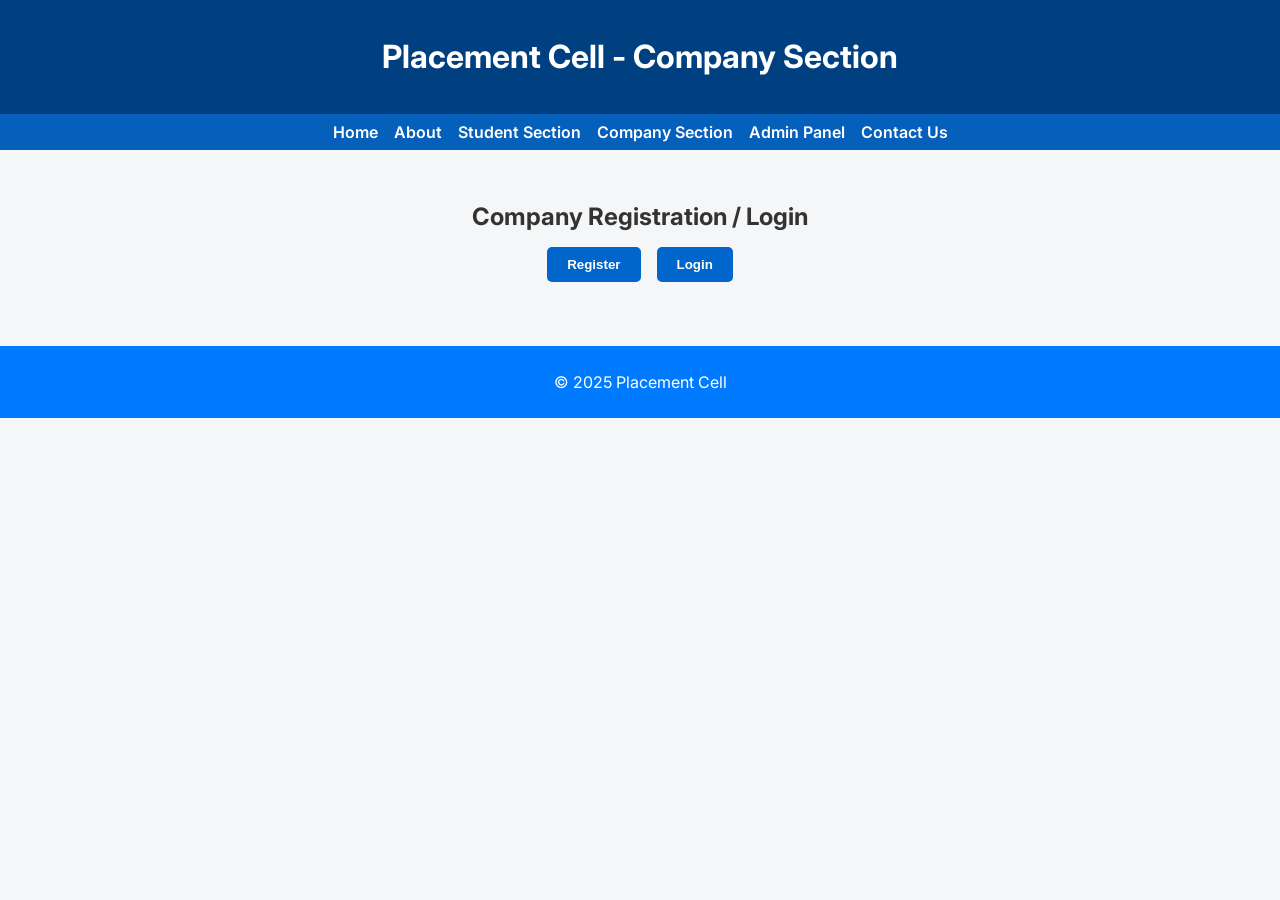
<file: company.html>
<!DOCTYPE html>
<html lang="en">
<head>
  <meta charset="UTF-8" />
  <meta name="viewport" content="width=device-width, initial-scale=1.0"/>
  <title>Company Registration/Login</title>
  <link href="https://fonts.googleapis.com/css2?family=Inter:wght@400;600&display=swap" rel="stylesheet">
  <style>
    body {
      font-family: 'Inter', sans-serif;
      margin: 0;
      padding: 0;
      background: #f4f6f8;
      color: #333;
    }

    header, footer {
      background-color: #004080;
      color: white;
      padding: 1rem 2rem;
      text-align: center;
    }

    nav {
      background-color: #0460bb;
      padding: 0.5rem 2rem;
    }

    nav ul {
      list-style: none;
      display: flex;
      justify-content: center;
      flex-wrap: wrap;
      gap: 1rem;
      padding: 0;
      margin: 0;
    }

    nav ul li a {
      color: white;
      text-decoration: none;
      font-weight: 600;
      transition: color 0.3s ease;
    }

    nav ul li a:hover {
      color: #ffdd57;
    }

    main {
      padding: 2rem;
      display: flex;
      flex-direction: column;
      align-items: center;
    }

    h2 {
      text-align: center;
      margin-bottom: 1rem;
    }

    .button-container {
      display: flex;
      gap: 1rem;
      justify-content: center;
      margin-bottom: 2rem;
    }

    .btn {
      padding: 10px 20px;
      background-color: #0066cc;
      color: white;
      border: none;
      border-radius: 5px;
      font-weight: bold;
      cursor: pointer;
      transition: background 0.3s ease;
    }

    .btn:hover {
      background-color: #004c99;
    }

    form {
      background: white;
      padding: 2rem;
      border-radius: 8px;
      box-shadow: 0 0 10px rgba(0, 0, 0, 0.1);
      width: 90%;
      max-width: 800px;
      display: none;
    }

    label {
      display: block;
      margin-top: 1rem;
      font-weight: 600;
    }

    input, select, textarea {
      width: 100%;
      padding: 10px;
      margin-top: 0.3rem;
      border: 1px solid #ccc;
      border-radius: 4px;
    }

    textarea {
      resize: vertical;
    }

    .active {
      display: block !important;
    }

    footer {
      background-color: #007bff;
      color: white;
      text-align: center;
      padding: 10px 0;
    }

  </style>
</head>
<body>

  <header>
    <h1>Placement Cell - Company Section</h1>
  </header>

  <nav>
    <ul>
        <li><a href="index.html">Home</a></li>
        <li><a href="about.html">About</a></li>
        <li><a href="student.html">Student Section</a></li>
        <li><a href="company.html">Company Section</a></li>
        <li><a href="admin.html">Admin Panel</a></li>
        <li><a href="contact.html">Contact Us</a></li>
    </ul>
  </nav>

  <main>
    <h2>Company Registration / Login</h2>
    <div class="button-container">
      <button class="btn" onclick="toggleForm('register')">Register</button>
      <button class="btn" onclick="toggleForm('login')">Login</button>
    </div>

    <!-- Registration Form -->
    <form id="registrationForm">
      <h2>Company & Job Details</h2>
      <label for="companyName">Company Name</label>
      <input type="text" id="companyName" required>

      <label for="companyType">Company Type</label>
      <select id="companyType">
        <option>Private</option>
        <option>Public</option>
        <option>Startup</option>
        <option>Government</option>
      </select>

      <label for="industry">Industry Sector</label>
      <input type="text" id="industry">

      <label for="about">Company Description / About Us</label>
      <textarea id="about" rows="3"></textarea>

      <label for="hrName">HR/Recruiter Name</label>
      <input type="text" id="hrName">

      <label for="email">Official Email Address</label>
      <input type="email" id="email">

      <label for="phone">Contact Number</label>
      <input type="text" id="phone">

      <label for="address">Company Address</label>
      <textarea id="address" rows="2"></textarea>

      <label for="jobTitle">Job Title/Designation</label>
      <input type="text" id="jobTitle">

      <label for="skills">Required Skills</label>
      <input type="text" id="skills">

      <label for="location">Job Location</label>
      <input type="text" id="location">

      <label for="jobType">Job Type</label>
      <select id="jobType">
        <option>Full-time</option>
        <option>Internship</option>
        <option>Contract</option>
        <option>Remote</option>
      </select>

      <label for="vacancies">Number of Vacancies</label>
      <input type="number" id="vacancies">

      <label for="mode">Mode of Hiring</label>
      <select id="mode">
        <option>Online</option>
        <option>Offline</option>
      </select>

      <label for="courses">Eligible Courses / Streams</label>
      <input type="text" id="courses">

      <label for="criteria">Eligibility Criteria</label>
      <textarea id="criteria" rows="2"></textarea>

      <label for="process">Selection Process</label>
      <textarea id="process" rows="2"></textarea>

      <label for="package">Package</label>
      <input type="text" id="package">

      <button type="submit" class="btn" style="margin-top: 1.5rem;">Submit</button>
    </form>

    <!-- Login Form -->
    <form id="loginForm">
      <h2>Company Login</h2>
      <label for="loginEmail">Email</label>
      <input type="email" id="loginEmail" required>

      <label for="loginPassword">Password</label>
      <input type="password" id="loginPassword" required>

      <button type="submit" class="btn" style="margin-top: 1.5rem;">Login</button>
    </form>
  </main>

  <footer>
    <p>&copy; 2025 Placement Cell</p>
  </footer>

  <script>
    function toggleForm(formType) {
      const registerForm = document.getElementById("registrationForm");
      const loginForm = document.getElementById("loginForm");

      if (formType === "register") {
        registerForm.classList.add("active");
        loginForm.classList.remove("active");
      } else {
        loginForm.classList.add("active");
        registerForm.classList.remove("active");
      }
    }
  </script>

  <script>
  // Handle Registration Form Submission
  document.getElementById("registrationForm").addEventListener("submit", function (e) {
    e.preventDefault(); // Prevent page reload

    const companyName = document.getElementById("companyName").value.trim();
    const email = document.getElementById("email").value.trim();

    if (!companyName || !email) {
      alert("⚠️ Please fill out all required fields.");
      return;
    }

    // You can collect other fields here or send the data to a backend
    console.log("✅ Registration Submitted:", companyName, email);
    alert(`✅ Thank you, ${companyName}! Your registration has been received.`);

    this.reset();
  });

  // Handle Login Form Submission
  document.getElementById("loginForm").addEventListener("submit", function (e) {
    e.preventDefault(); // Prevent page reload

    const loginEmail = document.getElementById("loginEmail").value.trim();
    const loginPassword = document.getElementById("loginPassword").value.trim();

    if (!loginEmail || !loginPassword) {
      alert("⚠️ Please enter both email and password.");
      return;
    }

    // Here you would verify credentials via server request
    console.log("🔐 Login Attempt:", loginEmail);
    alert(`✅ Logged in as ${loginEmail}`);

    this.reset();
  });
</script>


</body>
</html>
</file>
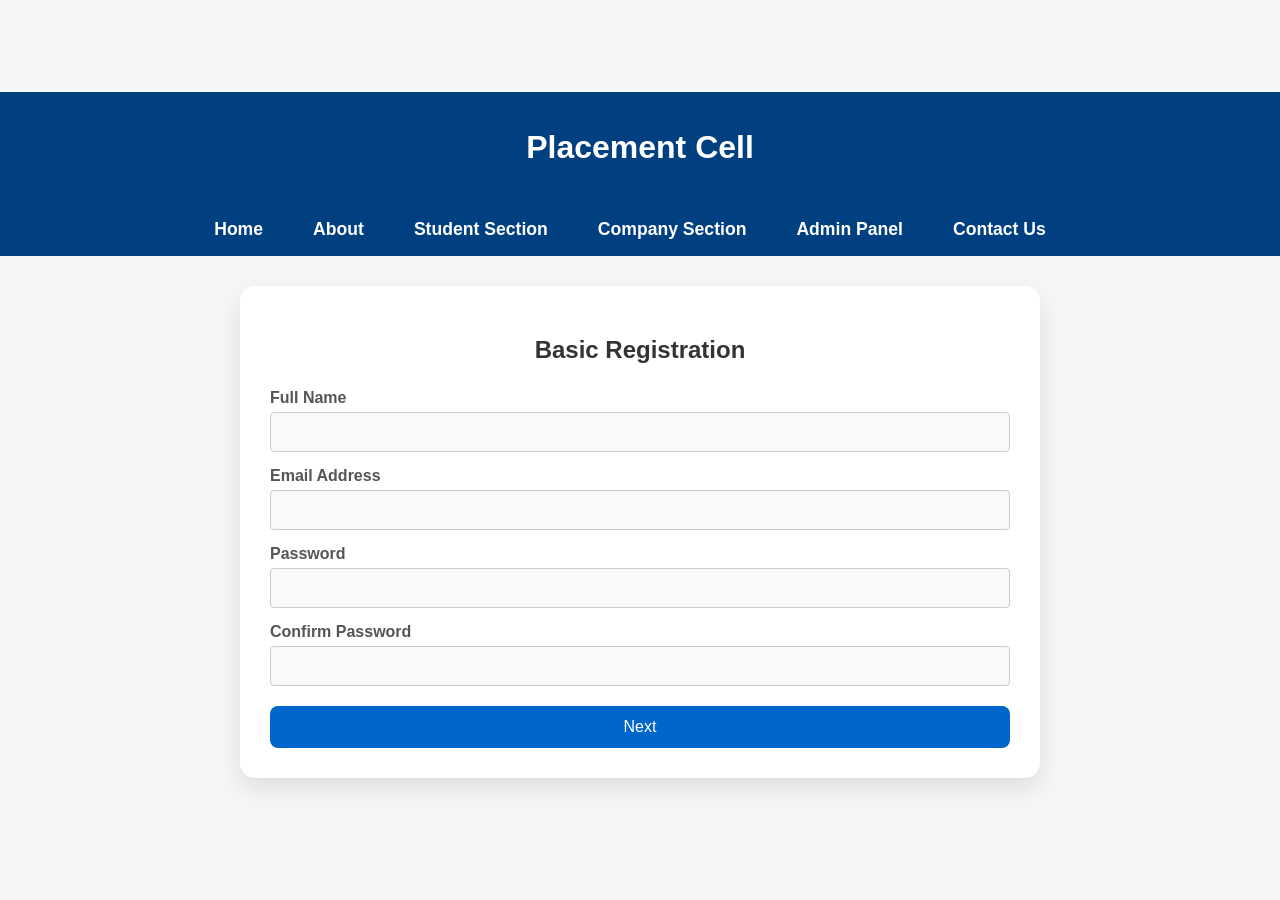
<file: student.html>
<!DOCTYPE html>
<html lang="en">
<head>
  <meta charset="UTF-8" />
  <meta name="viewport" content="width=device-width, initial-scale=1.0"/>
  <title>Student Registration</title>
  <style>
    * {
      box-sizing: border-box;
      font-family: 'Inter', sans-serif;
    }

    body {
      font-family: 'Inter', sans-serif;
      margin: 0;
      padding: 0;
      background: #f4f6f8;
      color: #333;
      display: flex;
      justify-content: center;
      align-items: flex-start;
      min-height: 100vh;
      flex-direction: column;
    }

    header, footer {
      background-color: #004080;
      color: white;
      padding: 1rem 2rem;
      text-align: center;
      width: 100%;
    }

    nav {
      width: 100%;
      background-color: #004080;
      padding: 1rem 0;
    }

    nav ul {
      list-style: none;
      margin: 0;
      padding: 0;
      display: flex;
      justify-content: center;
    }

    nav ul li {
      margin-right: 20px;
    }

    nav ul li a {
      text-decoration: none;
      color: white;
      font-weight: bold;
      font-size: 1.1rem;
      padding: 8px 15px;
      transition: background-color 0.3s ease;
    }

    nav ul li a:hover {
      background-color: #0066cc;
      border-radius: 4px;
    }

    .container {
      background: #ffffff;
      width: 90%;
      max-width: 800px;
      margin: 30px auto;
      padding: 30px;
      border-radius: 15px;
      box-shadow: 0 10px 25px rgba(0, 0, 0, 0.1);
    }

    h2 {
      text-align: center;
      margin-bottom: 25px;
      font-weight: 700;
    }

    label {
      font-weight: 600;
      margin-top: 15px;
      display: block;
      color: #555;
    }

    input, textarea, select {
      width: 100%;
      padding: 10px;
      margin-top: 5px;
      border: 1px solid #ccc;
      border-radius: 4px;
      font-size: 1rem;
      background: #f9f9f9;
      transition: 0.2s ease-in-out;
    }

    input:focus, textarea:focus, select:focus {
      border-color: #0066cc;
      background-color: #fff;
      outline: none;
    }

    textarea {
      resize: vertical;
    }

    .btn {
      background: #0066cc;
      color: white;
      padding: 12px 20px;
      margin-top: 20px;
      border: none;
      border-radius: 8px;
      font-size: 1rem;
      cursor: pointer;
      transition: background 0.3s ease;
      width: 100%;
    }

    .btn:hover {
      background: #004c99;
    }

    .hidden {
      display: none;
    }

    @media (max-width: 600px) {
      .container {
        padding: 20px;
      }

      input, textarea, select {
        font-size: 0.9rem;
      }

      .btn {
        font-size: 0.9rem;
      }

      nav ul li {
        margin-right: 10px;
      }

      nav ul li a {
        font-size: 0.9rem;
        padding: 6px 12px;
      }
    }
</style>
<header>
    <h1>Placement Cell</h1>
</header>

<nav>
    <ul>
        <li><a href="index.html">Home</a></li>
        <li><a href="about.html">About</a></li>
        <li><a href="student.html">Student Section</a></li>
        <li><a href="company.html">Company Section</a></li>
        <li><a href="admin.html">Admin Panel</a></li>
        <li><a href="contact.html">Contact Us</a></li>
    </ul>
</nav>


</head>
<body>

  <div class="container">
    <form id="registrationForm" enctype="multipart/form-data">
      <!-- Step 1 -->
      <div id="step1">
        <h2>Basic Registration</h2>
        <label for="fullName">Full Name</label>
        <input type="text" id="fullName" required />

        <label for="email">Email Address</label>
        <input type="email" id="email" required />

        <label for="password">Password</label>
        <input type="password" id="password" required />

        <label for="confirmPassword">Confirm Password</label>
        <input type="password" id="confirmPassword" required />

        <button type="button" class="btn" onclick="nextStep()">Next</button>
      </div>

      <!-- Step 2 -->
      <div id="step2" class="hidden">
        <h2>Academic & Personal Details</h2>

        <label for="mobile">Mobile Number</label>
        <input type="tel" id="mobile" required />

        <label for="address">Address</label>
        <textarea id="address" required></textarea>

        <label for="course">Course Name</label>
        <select id="course" required>
          <option value="">Select Course</option>
          <option value="BCA">BCA</option>
          <option value="BSc IT">BSc IT</option>
          <option value="BE">BE</option>
          <option value="BBA">BBA</option>
        </select>

        <label for="specialization">Subject / Specialization</label>
        <input type="text" id="specialization" required />

        <label for="yearSemester">Year / Semester</label>
        <input type="text" id="yearSemester" required />

        <label for="university">University / College Name</label>
        <input type="text" id="university" required />

        <label for="rollNumber">Roll Number / PRN Number</label>
        <input type="text" id="rollNumber" required />

        <label for="grade10">10th Grade % / Marks</label>
        <input type="text" id="grade10" required />

        <label for="grade12">12th Grade % / Diploma Marks</label>
        <input type="text" id="grade12" required />

        <label for="degreeMarks">Degree CGPA / Semester Marks</label>
        <input type="text" id="degreeMarks" required />

        <label for="backlogs">Backlogs (if any)</label>
        <input type="text" id="backlogs" required />

        <label for="resume">Resume Upload (PDF)</label>
        <input type="file" id="resume" accept=".pdf" required />

        <label for="skills">Skills (e.g., Python, Java)</label>
        <textarea id="skills" required></textarea>

        <label for="projects">Projects (Title, Description, GitHub)</label>
        <textarea id="projects" required></textarea>

        <label for="internships">Internships / Work Experience</label>
        <textarea id="internships"></textarea>

        <label for="preferredRoles">Preferred Job Roles</label>
        <input type="text" id="preferredRoles" required />

        <label for="expectedSalary">Expected Salary (Optional)</label>
        <input type="text" id="expectedSalary" />

        <button type="submit" class="btn">Submit</button>
      </div>
    </form>
  </div>

  <script>
    function nextStep() {
      const password = document.getElementById("password").value;
      const confirmPassword = document.getElementById("confirmPassword").value;
      if (password !== confirmPassword) {
        alert("Passwords do not match.");
        return;
      }

      document.getElementById("step1").classList.add("hidden");
      document.getElementById("step2").classList.remove("hidden");
    }

    document.getElementById("registrationForm").addEventListener("submit", function(e) {
      e.preventDefault();
      alert("Form submitted successfully!");
      // You can add AJAX or backend submission here
    });
  </script>

</body>
</html>
</file>
